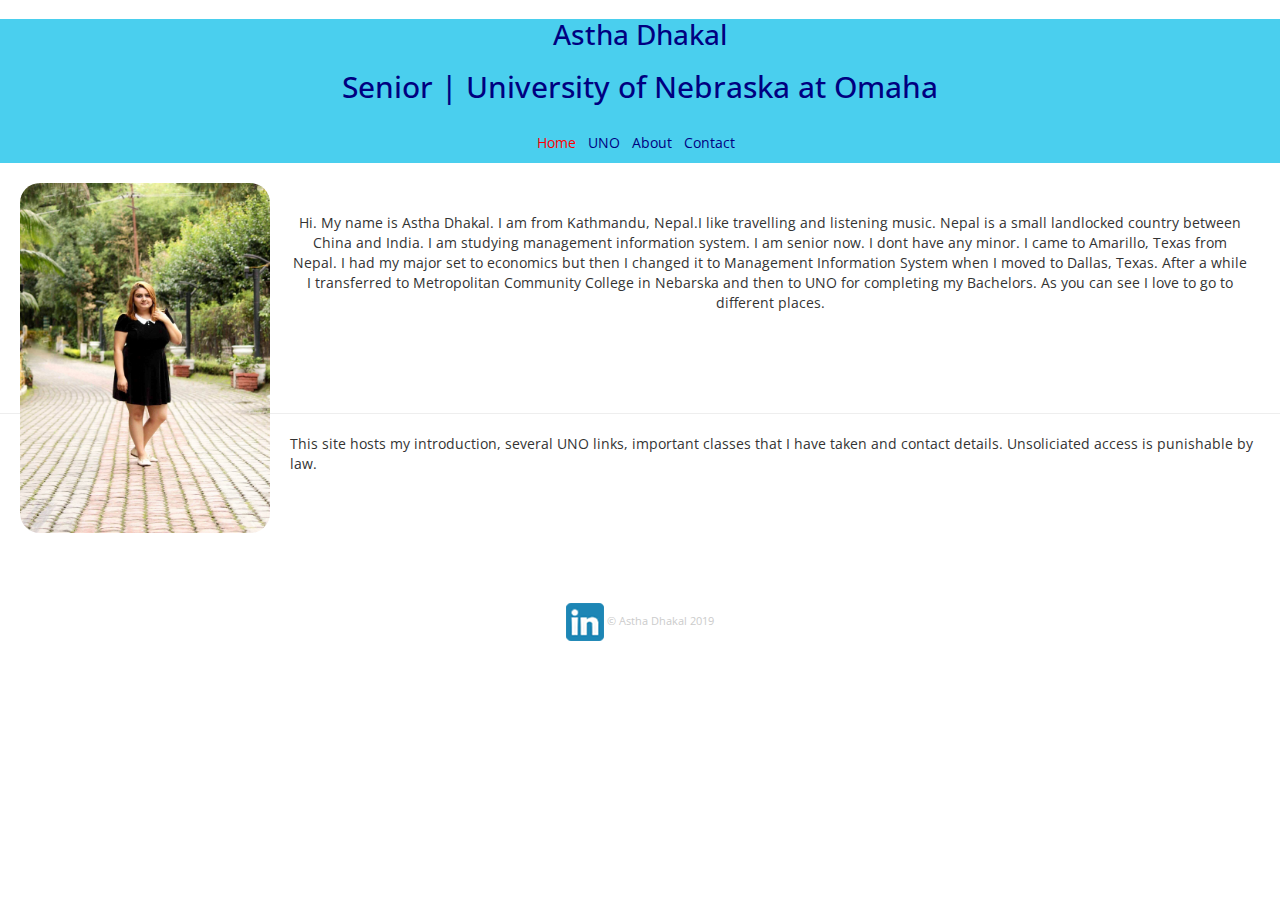
<file: index.html>
<DOCTYPE HTML!>
<html>
<head>
<title>Astha Dhakal | Senior University of Nebraska at Omaha</title>
<meta charset = "utf-8">
<link rel="stylesheet" href="https://maxcdn.bootstrapcdn.com/bootstrap/3.3.4/css/bootstrap.min.css">
<link href="http://fonts.googleapis.com/css?family=Changa+One|Open+Sans:400italic,700italic,400,700,800" rel="stylesheet" type="text/css">
<link rel = "stylesheet" href = "css/normailze.css">
<link href="css/main.css" rel="stylesheet" type="text/css" media="screen,projection">
</head>
<meta name = "viewport" content= "width=device-width, initial-scale= 1.0">
<body>

<header>
<a href = "index.html" id = "logo">
<h1> Astha Dhakal </h1>
<h2> Senior | University of Nebraska at Omaha</h2>
</a>
<nav>
<ul>
<li><a href = "index.html" class= "selected"> Home </a> </li> &nbsp;
<li><a href = "UNO.html"> UNO </a> </li> &nbsp;
<li><a href = "about.html"> About </a> </li> &nbsp;
<li><a href = "contact.html"> Contact </a> </li> &nbsp;
</ul>
 </nav>
</header>

<div class = "data">

<section>
<img class = "myimg" src = "img/astha.jpg"/>
<p id = "hes"> 
 Hi. My name is Astha Dhakal. I am from Kathmandu, Nepal.I like travelling and listening music. Nepal is a small landlocked country between China and India.
I am studying management information system. I am senior now. I dont have any minor. I came to Amarillo, Texas from Nepal. I had my major set to economics but then I changed it to Management Information System when I moved to Dallas, Texas.
After a while I transferred to Metropolitan Community College in Nebarska and then to UNO for completing my Bachelors. As you can see I love to go to different places.

 </p>
 <br>
 <p>
 <hr>
 </p>
This site hosts my introduction, several UNO links, important classes that I have taken and contact details. Unsoliciated access is punishable by law. 
</section>
<footer>
<a href= "https://www.linkedin.com/in/astha-dhakal-3802b1181/"> 
<img src="img/li3.png" alt="img/Linkedin Logo">
</a>
	&#169; Astha Dhakal 2019
</footer>
</div>
<span style="border-radius: 3px !important; text-indent: 20px !important; width: auto !important; padding: 0px 4px 0px 0px !important; text-align: center !important; font: bold 11px/20px &quot;Helvetica Neue&quot;, Helvetica, sans-serif !important; color: rgb(255, 255, 255) !important; background: url(&quot;[data-uri]&quot;) 3px 50% / 14px 14px no-repeat rgb(230, 0, 35) !important; position: absolute !important; opacity: 1 !important; z-index: 8675309 !important; display: none; cursor: pointer !important; border: none !important; -webkit-font-smoothing: antialiased !important; top: 154px; left: 58px;">Save</span>
<span style="border-radius: 12px; width: 24px !important; height: 24px !important; background: url(&quot;[data-uri]&quot;) 50% 50% / 14px 14px no-repeat rgba(0, 0, 0, 0.4) !important; position: absolute !important; opacity: 1 !important; z-index: 8675309 !important; display: none; cursor: pointer !important; border: none !important; top: 152px; left: 166px;"></span>
</body>
</html>
</file>
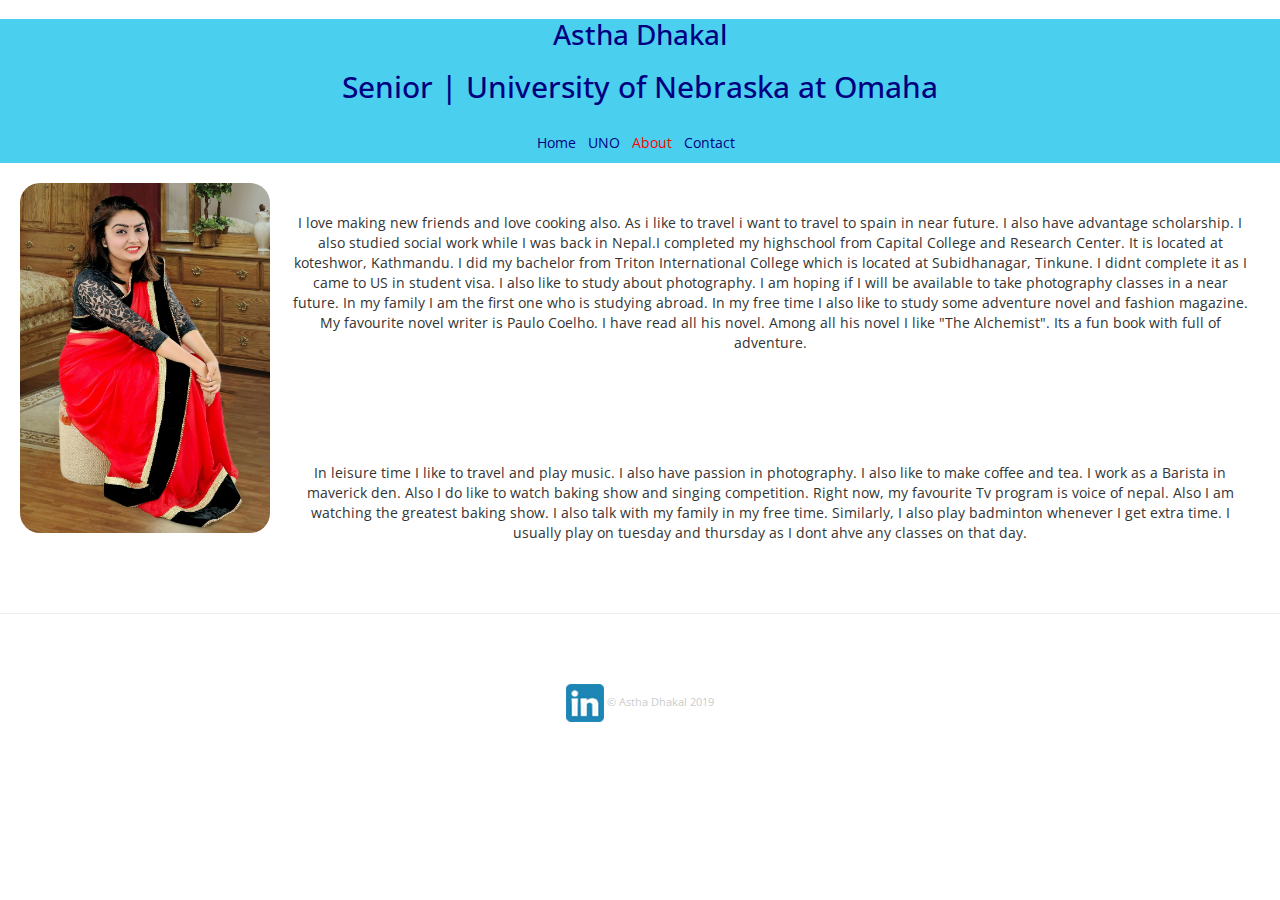
<file: about.html>
<DOCTYPE HTML!>
<html>
<head>
<title>Astha Dhakal | Senior University of Nebraska at Omaha</title>
<meta charset = "utf-8">
<link rel="stylesheet" href="https://maxcdn.bootstrapcdn.com/bootstrap/3.3.4/css/bootstrap.min.css">
<link href="http://fonts.googleapis.com/css?family=Changa+One|Open+Sans:400italic,700italic,400,700,800" rel="stylesheet" type="text/css">
<link rel = "stylesheet" href = "css/normailze.css">
<link href="css/main.css" rel="stylesheet" type="text/css" media="screen,projection">
</head>
<meta name = "viewport" content= "width=device-width, initial-scale= 1.0">
<body>

<header>
<a href = "index.html" id = "logo">
<h1> Astha Dhakal </h1>
<h2> Senior | University of Nebraska at Omaha</h2>
</a>
<nav>
<ul>
<li><a href = "index.html" > Home </a> </li> &nbsp;
<li><a href = "UNO.html"> UNO </a> </li> &nbsp;
<li><a href = "about.html" class= "selected"> About </a> </li> &nbsp;
<li><a href = "contact.html"> Contact </a> </li> &nbsp;
</ul>
 </nav>
</header>
<div id = "intro">
<img class = "myimg" src = img/astha2.jpg />
<p id = "hes">
I love making new friends and love cooking also. As i like to travel i want to travel to spain in near future.  
I also have advantage scholarship. I also studied social work while I was back in Nepal.I completed my highschool from Capital College and Research Center. It is located at koteshwor, Kathmandu. I did my bachelor from Triton International College which is located at Subidhanagar, Tinkune. I didnt complete it as I came to US in student visa. I also like to study about photography. I am hoping if I will be available to take photography classes in a near future. In my family I am the first one who is studying abroad. In my free time I also like to study some adventure novel and fashion magazine. My favourite novel writer is Paulo Coelho. I have read all his novel. Among all his novel I like "The Alchemist". Its a fun book with full of adventure. 
</p>
<p id = "hes">
In leisure time I like to travel and play music. I also have passion in photography. I also like to make coffee and tea. I work as a Barista in maverick den. Also I do like to watch baking show and singing competition. Right now, my favourite Tv program is voice of nepal. Also I am watching the greatest baking show. I also talk with my family in my free time. Similarly, I also play badminton whenever I get extra time. I usually play on tuesday and thursday as I dont ahve any classes on that day. 

</p>

<hr>
<footer>
<a href= "https://www.linkedin.com/in/astha-dhakal-3802b1181/"> 
<img src="img/li3.png" alt="img/Linkedin Logo">
</a>
	&#169; Astha Dhakal 2019
</footer>
</div>
</body>
</html>
</file>
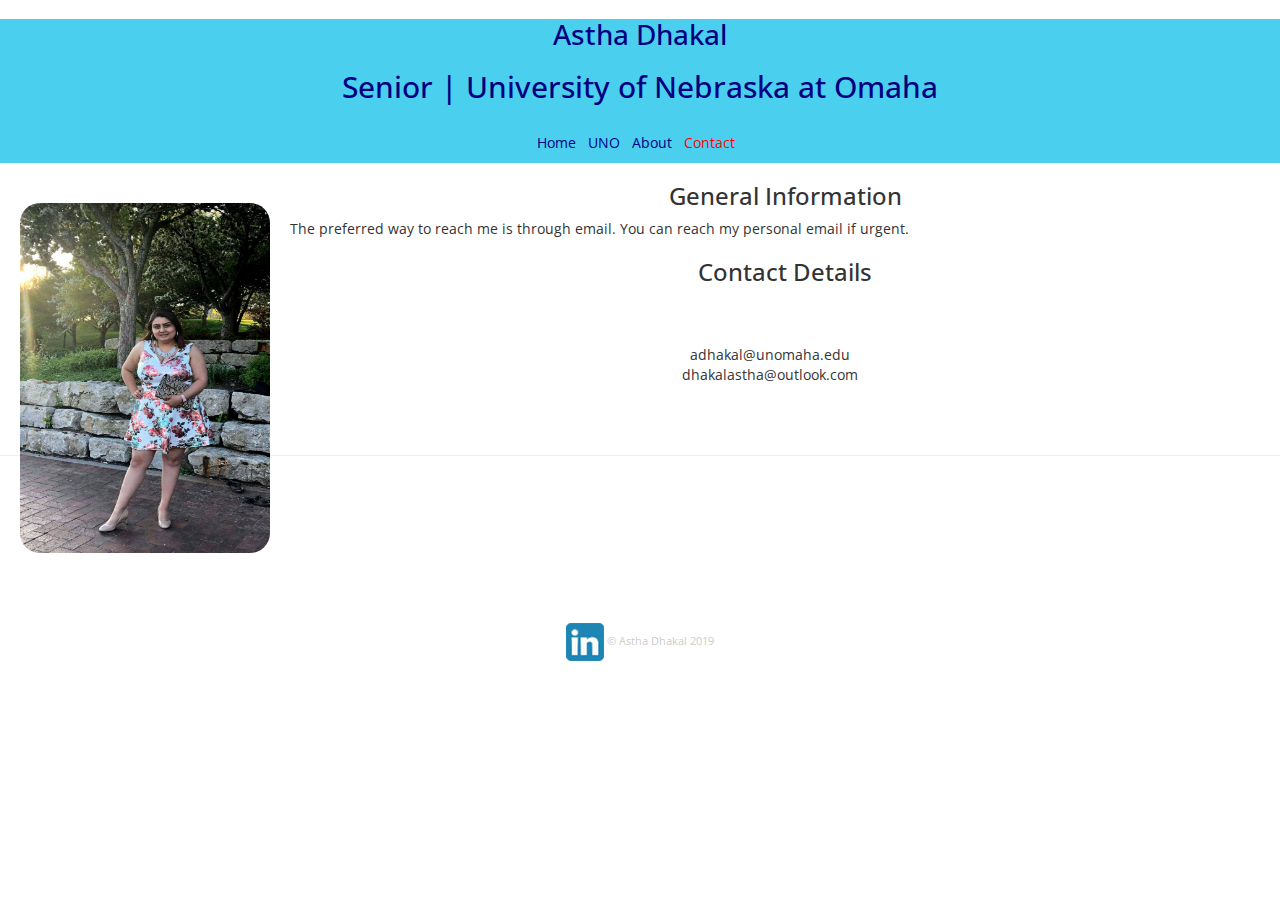
<file: contact.html>
<DOCTYPE HTML!>
<html>
<head>
<title>Astha Dhakal | Senior University of Nebraska at Omaha</title>
<meta charset = "utf-8">
<link rel="stylesheet" href="https://maxcdn.bootstrapcdn.com/bootstrap/3.3.4/css/bootstrap.min.css">
<link href="http://fonts.googleapis.com/css?family=Changa+One|Open+Sans:400italic,700italic,400,700,800" rel="stylesheet" type="text/css">
<link rel = "stylesheet" href = "css/normailze.css">
<link href="css/main.css" rel="stylesheet" type="text/css" media="screen,projection">
</head>
<meta name = "viewport" content= "width=device-width, initial-scale= 1.0">
<body>

<header>
<a href = "index.html" id = "logo">
<h1> Astha Dhakal </h1>
<h2> Senior | University of Nebraska at Omaha</h2>
</a>
<nav>
<ul>
<li><a href = "index.html" > Home </a> </li> &nbsp;
<li><a href = "UNO.html"> UNO </a> </li> &nbsp;
<li><a href = "about.html"> About </a> </li> &nbsp;
<li><a href = "contact.html" class= "selected"> Contact </a> </li> &nbsp;
</ul>
 </nav>
</header>
<div id = "contact"> 
<img class = "myimg" src = "img/astha1.jpg"/>
<p>
<h3 id = "quick"> General Information </h3>
The preferred way to reach me is through email. You can reach my personal email if urgent.
</p>
<h3 id ="quick"> Contact Details </h3>
<p id = "hes">
	adhakal@unomaha.edu <br/>
	dhakalastha@outlook.com
</p>
<hr>
<footer>
<a href="https://www.linkedin.com/in/astha-dhakal-3802b1181/"> 
<img src="img/li3.png" alt="img/Linkedin Logo">
</a>
	&#169; Astha Dhakal 2019
</footer>
</div>
</body>
</html>
</file>
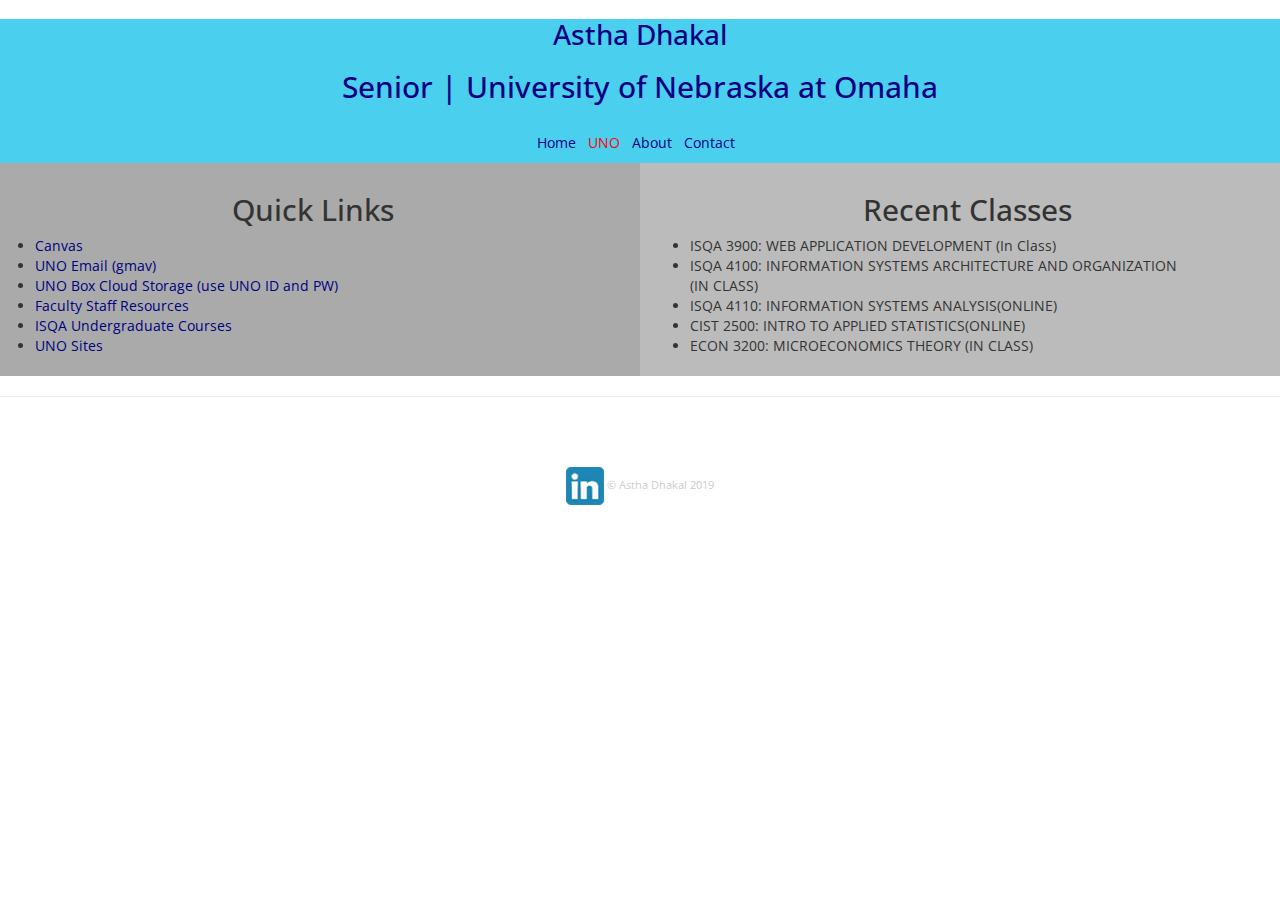
<file: UNO.html>
<DOCTYPE HTML!>
<html>
<head>
<title>Astha Dhakal | Senior University of Nebraska at Omaha</title>
<meta charset = "utf-8">
<link rel="stylesheet" href="https://maxcdn.bootstrapcdn.com/bootstrap/3.3.4/css/bootstrap.min.css">
<link href="http://fonts.googleapis.com/css?family=Changa+One|Open+Sans:400italic,700italic,400,700,800" rel="stylesheet" type="text/css">
<link rel = "stylesheet" href = "css/normailze.css">
<link href="css/main.css" rel="stylesheet" type="text/css" media="screen,projection">
</head>
<meta name = "viewport" content= "width=device-width, initial-scale= 1.0">
<body>

<header>
<a href = "index.html" id = "logo">
<h1> Astha Dhakal </h1>
<h2> Senior | University of Nebraska at Omaha</h2>
</a>
<nav>
<ul>
<li><a href = "index.html" > Home </a> </li> &nbsp;
<li><a href = "UNO.html" class= "selected" > UNO </a> </li> &nbsp;
<li><a href = "about.html"> About </a> </li> &nbsp;
<li><a href = "contact.html"> Contact </a> </li> &nbsp;
</ul>
 </nav>
</header>
<div class = "row">
<div class = "column" style = "background-color:#aaa;">
<h2 id = "quick"> Quick Links </h2>
<p>
	<ul class="quick-links">
              <li><a href="https://unomaha.instructure.com/" class="external" target="_blank">Canvas</a></li>
              <li><a href="http://mail.unomaha.edu/" class="external" target="_blank">UNO Email (gmav)</a></li>
              <li><a href="https://unomaha.app.box.com" class="external" target="_blank">UNO Box Cloud Storage (use UNO ID and PW)</a></li>
              <li><a href="http://www.unomaha.edu/facstaff.php" class="external" target="_blank">Faculty Staff Resources</a></li>
              <li><a href="https://catalog.unomaha.edu/undergraduate/coursesaz/isqa/" class="external" target="_blank">ISQA Undergraduate Courses</a></li>
              <li><a href="http://www.unomaha.edu/" class="external" target="_blank">UNO Sites</a></li>
	 </ul>
</p>
</div>
<div class = "column" style = "background-color:#bbb;">
<h2 id = "quick"> Recent Classes </h2>
<p> <ul class="quick-links">
              <li>ISQA 3900: WEB APPLICATION DEVELOPMENT (In Class)</li>
              <li>ISQA 4100: INFORMATION SYSTEMS ARCHITECTURE AND ORGANIZATION <br/> (IN CLASS)</li>
              <li>ISQA 4110: INFORMATION SYSTEMS ANALYSIS(ONLINE)</li> 
              <li>CIST 2500: INTRO TO APPLIED STATISTICS(ONLINE)</li>
              <li>ECON 3200: MICROECONOMICS THEORY (IN CLASS)</li>
             	 </ul> </p>
</div>
</div>
<hr>
<footer>
<a href= "https://www.linkedin.com/in/astha-dhakal-3802b1181/"> 
<img src="img/li3.png" alt="img/Linkedin Logo">
</a>
	&#169; Astha Dhakal 2019
</footer>

</body>
</html>
</file>
<file: css/main.css>
/*************************************
Pages
**************************************/
 body {
   font-family: 'Open Sans', sans-serif;
   
 }
 a {
   color: #000080;
 
 }
a {
 text-decoration: none;
 }

img {
max-width: 100%;
}

#hes
{
	text-align : center;
	 padding-top: 50px;
  padding-right: 30px;
  padding-bottom: 50px;
  padding-left: 80px;
}

#logo{
	text-align :center;
	margin :0;
}

 header {
   background:  #4acfee;
   border-color: #599a68;
 }
 
 nav {
	text-align: center;
	padding: 10px 0;
	margin: 20px 0 0;
  }
  
  nav ul  {
    list-style: none;
	margin: 0 10px;
	padding: 0;
}

nav li {
  display: inline-block;

}
 
 #wrapper {
   max-width: 940px;
   margin: 0 auto;
   padding: 0 5%;
  
 }
 


.myimg {
    float:left;
    width:250px;
    height:350px;
    margin:20px;
    border-radius: 20px;
}
 footer {
 font-size: 0.75em;
 text-align: center;
 clear: both;
 padding-top: 50px;
 color: #ccc;
 }
 nav a.selected, nav a:hover {
  color: red;
}
 
 /*************************************
UNO
**************************************/
#quick 
{
	text-align: center;	
}
.row {
  display: flex;
}

/* Create two equal columns that sits next to each other */
.column {
  flex: 50%;
  padding: 10px;
  
}
</file>
<file: css/normailze.css>
/*! normalize.css v8.0.1 | MIT License | github.com/necolas/normalize.css */

/* Document
   ========================================================================== */

/**
 * 1. Correct the line height in all browsers.
 * 2. Prevent adjustments of font size after orientation changes in iOS.
 */

html {
  line-height: 1.15; /* 1 */
  -webkit-text-size-adjust: 100%; /* 2 */
}

/* Sections
   ========================================================================== */

/**
 * Remove the margin in all browsers.
 */

body {
  margin: 0;
}

/**
 * Render the `main` element consistently in IE.
 */

main {
  display: block;
}

/**
 * Correct the font size and margin on `h1` elements within `section` and
 * `article` contexts in Chrome, Firefox, and Safari.
 */

h1 {
  font-size: 2em;
  margin: 0.67em 0;
}

/* Grouping content
   ========================================================================== */

/**
 * 1. Add the correct box sizing in Firefox.
 * 2. Show the overflow in Edge and IE.
 */

hr {
  box-sizing: content-box; /* 1 */
  height: 0; /* 1 */
  overflow: visible; /* 2 */
}

/**
 * 1. Correct the inheritance and scaling of font size in all browsers.
 * 2. Correct the odd `em` font sizing in all browsers.
 */

pre {
  font-family: monospace, monospace; /* 1 */
  font-size: 1em; /* 2 */
}

/* Text-level semantics
   ========================================================================== */

/**
 * Remove the gray background on active links in IE 10.
 */

a {
  background-color: transparent;
}

/**
 * 1. Remove the bottom border in Chrome 57-
 * 2. Add the correct text decoration in Chrome, Edge, IE, Opera, and Safari.
 */

abbr[title] {
  border-bottom: none; /* 1 */
  text-decoration: underline; /* 2 */
  text-decoration: underline dotted; /* 2 */
}

/**
 * Add the correct font weight in Chrome, Edge, and Safari.
 */

b,
strong {
  font-weight: bolder;
}

/**
 * 1. Correct the inheritance and scaling of font size in all browsers.
 * 2. Correct the odd `em` font sizing in all browsers.
 */

code,
kbd,
samp {
  font-family: monospace, monospace; /* 1 */
  font-size: 1em; /* 2 */
}

/**
 * Add the correct font size in all browsers.
 */

small {
  font-size: 80%;
}

/**
 * Prevent `sub` and `sup` elements from affecting the line height in
 * all browsers.
 */

sub,
sup {
  font-size: 75%;
  line-height: 0;
  position: relative;
  vertical-align: baseline;
}

sub {
  bottom: -0.25em;
}

sup {
  top: -0.5em;
}

/* Embedded content
   ========================================================================== */

/**
 * Remove the border on images inside links in IE 10.
 */

img {
  border-style: none;
}

/* Forms
   ========================================================================== */

/**
 * 1. Change the font styles in all browsers.
 * 2. Remove the margin in Firefox and Safari.
 */

button,
input,
optgroup,
select,
textarea {
  font-family: inherit; /* 1 */
  font-size: 100%; /* 1 */
  line-height: 1.15; /* 1 */
  margin: 0; /* 2 */
}

/**
 * Show the overflow in IE.
 * 1. Show the overflow in Edge.
 */

button,
input { /* 1 */
  overflow: visible;
}

/**
 * Remove the inheritance of text transform in Edge, Firefox, and IE.
 * 1. Remove the inheritance of text transform in Firefox.
 */

button,
select { /* 1 */
  text-transform: none;
}

/**
 * Correct the inability to style clickable types in iOS and Safari.
 */

button,
[type="button"],
[type="reset"],
[type="submit"] {
  -webkit-appearance: button;
}

/**
 * Remove the inner border and padding in Firefox.
 */

button::-moz-focus-inner,
[type="button"]::-moz-focus-inner,
[type="reset"]::-moz-focus-inner,
[type="submit"]::-moz-focus-inner {
  border-style: none;
  padding: 0;
}

/**
 * Restore the focus styles unset by the previous rule.
 */

button:-moz-focusring,
[type="button"]:-moz-focusring,
[type="reset"]:-moz-focusring,
[type="submit"]:-moz-focusring {
  outline: 1px dotted ButtonText;
}

/**
 * Correct the padding in Firefox.
 */

fieldset {
  padding: 0.35em 0.75em 0.625em;
}

/**
 * 1. Correct the text wrapping in Edge and IE.
 * 2. Correct the color inheritance from `fieldset` elements in IE.
 * 3. Remove the padding so developers are not caught out when they zero out
 *    `fieldset` elements in all browsers.
 */

legend {
  box-sizing: border-box; /* 1 */
  color: inherit; /* 2 */
  display: table; /* 1 */
  max-width: 100%; /* 1 */
  padding: 0; /* 3 */
  white-space: normal; /* 1 */
}

/**
 * Add the correct vertical alignment in Chrome, Firefox, and Opera.
 */

progress {
  vertical-align: baseline;
}

/**
 * Remove the default vertical scrollbar in IE 10+.
 */

textarea {
  overflow: auto;
}

/**
 * 1. Add the correct box sizing in IE 10.
 * 2. Remove the padding in IE 10.
 */

[type="checkbox"],
[type="radio"] {
  box-sizing: border-box; /* 1 */
  padding: 0; /* 2 */
}

/**
 * Correct the cursor style of increment and decrement buttons in Chrome.
 */

[type="number"]::-webkit-inner-spin-button,
[type="number"]::-webkit-outer-spin-button {
  height: auto;
}

/**
 * 1. Correct the odd appearance in Chrome and Safari.
 * 2. Correct the outline style in Safari.
 */

[type="search"] {
  -webkit-appearance: textfield; /* 1 */
  outline-offset: -2px; /* 2 */
}

/**
 * Remove the inner padding in Chrome and Safari on macOS.
 */

[type="search"]::-webkit-search-decoration {
  -webkit-appearance: none;
}

/**
 * 1. Correct the inability to style clickable types in iOS and Safari.
 * 2. Change font properties to `inherit` in Safari.
 */

::-webkit-file-upload-button {
  -webkit-appearance: button; /* 1 */
  font: inherit; /* 2 */
}

/* Interactive
   ========================================================================== */

/*
 * Add the correct display in Edge, IE 10+, and Firefox.
 */

details {
  display: block;
}

/*
 * Add the correct display in all browsers.
 */

summary {
  display: list-item;
}

/* Misc
   ========================================================================== */

/**
 * Add the correct display in IE 10+.
 */

template {
  display: none;
}

/**
 * Add the correct display in IE 10.
 */

[hidden] {
  display: none;
}
</file>
